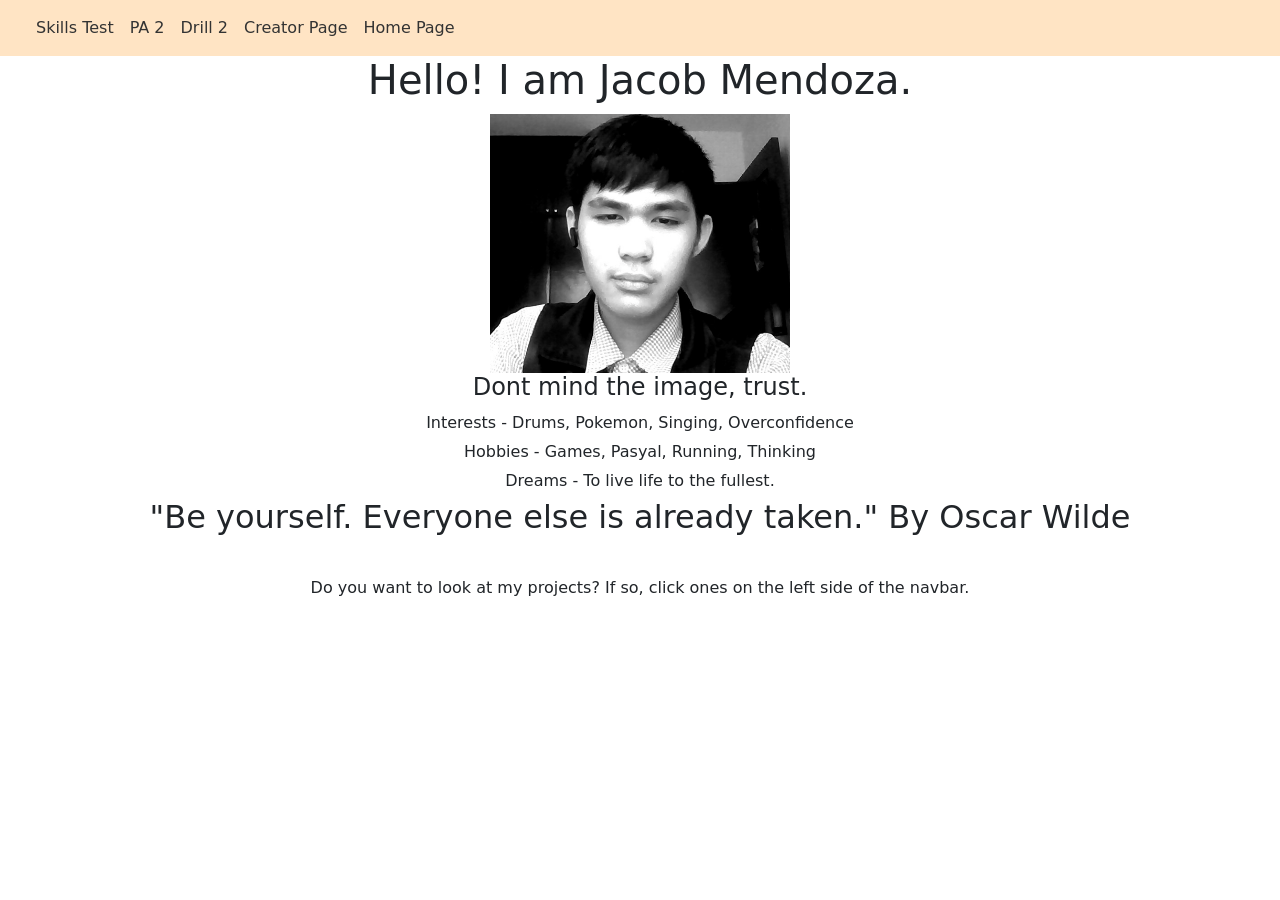
<file: creator.html>
<!DOCTYPE html>
<html lang="en">
<head>
    <meta charset="UTF-8">
    <meta name="viewport" content="width=device-width, initial-scale=1.0">
    <link rel="stylesheet" href="https://pyscript.net/releases/2026.7.3/core.css">
    <script type="module" src="https://pyscript.net/releases/2026.7.3/core.js"></script>
    <link href="https://cdn.jsdelivr.net/npm/bootstrap@5.3.8/dist/css/bootstrap.min.css" rel="stylesheet">
    <link rel="stylesheet" href="creator.css">
    <title>Creator page</title>
</head>
<body>
    <nav class="navbar navbar-expand-sm custom-nav">
    <div class="container-fluid">
            <a class="navbar-brand" href="#">
            </a>
            <button class="navbar-toggler" type="button" data-bs-toggle="collapse" data-bs-target="#collapsibleNavbar">
                <span class="navbar-toggler-icon"></span>
            </button>

        <div class="collapse navbar-collapse">
            <ul class="navbar-nav me-auto mb-2 mb-lg-0">

                <li class="nav-item">
                    <a class="nav-link" py-click = "skills_test">Skills Test</a>
                </li>

                <li class="nav-item">
                    <a class="nav-link" py-click = "pa_2">PA 2</a>
                </li>

                <li class="nav-item">
                    <a class="nav-link" py-click = "drill_2">Drill 2</a>
                </li>

                <li class="nav-item">
                    <a class="nav-link" py-click = "creator_page">Creator Page</a>
                </li>

                <li class="nav-item">
                    <a class="nav-link" py-click = "home_page">Home Page</a>
                </li>
            </ul>
        </div>
    </div>
</nav>
<div class = "me">
    <h1>Hello! I am Jacob Mendoza.</h1>
        <img src = "are you kidding me..png">
        <h4> Dont mind the image, trust.</h4>
        <p>
        Interests - Drums, Pokemon, Singing, Overconfidence
        </p>
        <p>
        Hobbies - Games, Pasyal, Running, Thinking
        </p>
        <p>
        Dreams - To live life to the fullest.
        </p>
            <h2>"Be yourself. Everyone else is already taken." By Oscar Wilde</h2> <br>
        <p>Do you want to look at my projects? If so, click ones on the left side of the navbar.</p>
</div>
<py-script src = "creator.py"></py-script>
<py-script src = "project.py"></py-script>
</body>
</html>
</file>
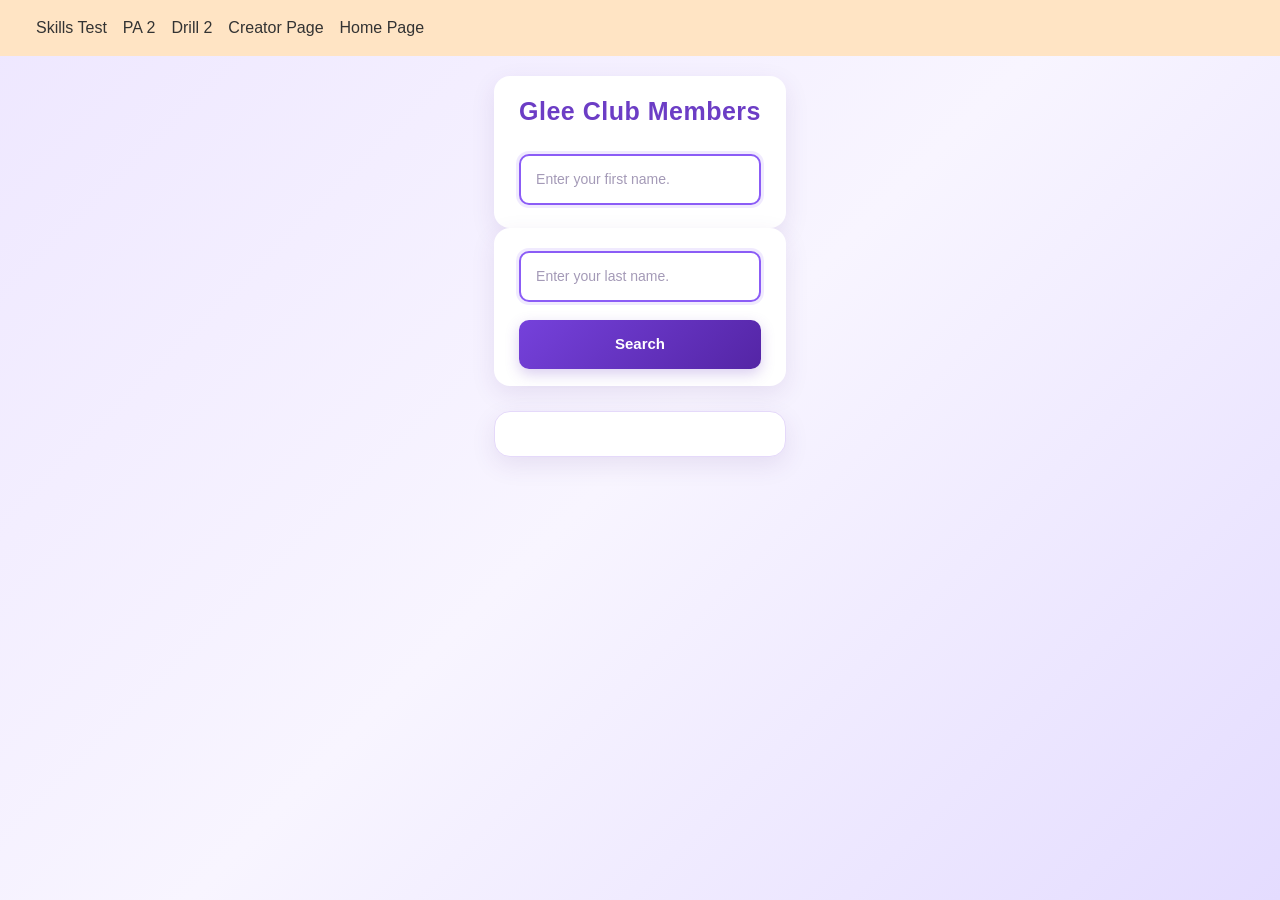
<file: pa2.html>
<!DOCTYPE html>
<html lang="en">
<head>
    <meta charset="UTF-8">
    <meta name="viewport" content="width=device-width, initial-scale=1.0">
    <link rel="stylesheet" href="https://pyscript.net/releases/2026.7.3/core.css">
    <script type="module" src="https://pyscript.net/releases/2026.7.3/core.js"></script>
    <link href="https://cdn.jsdelivr.net/npm/bootstrap@5.3.8/dist/css/bootstrap.min.css" rel="stylesheet">
    <link rel="stylesheet" href="pa2.css">
    <title>Set Operators</title>
</head>
<body>
<nav class="navbar navbar-expand-sm custom-nav">
    <div class="container-fluid">
            <a class="navbar-brand" href="#">
            </a>
            <button class="navbar-toggler" type="button" data-bs-toggle="collapse" data-bs-target="#collapsibleNavbar">
                <span class="navbar-toggler-icon"></span>
            </button>

        <div class="collapse navbar-collapse">
            <ul class="navbar-nav me-auto mb-2 mb-lg-0">

                <li class="nav-item">
                    <a class="nav-link" py-click = "skills_test">Skills Test</a>
                </li>

                <li class="nav-item">
                    <a class="nav-link" py-click = "pa_2">PA 2</a>
                </li>

                <li class="nav-item">
                    <a class="nav-link" py-click = "drill_2">Drill 2</a>
                </li>

                <li class="nav-item">
                    <a class="nav-link" py-click = "creator_page">Creator Page</a>
                </li>

                <li class="nav-item">
                    <a class="nav-link" py-click = "home_page">Home Page</a>
                </li>
            </ul>
        </div>
    </div>
</nav>
    <center>
    <form>
        <h3><b>Glee Club Members</b></h3>
        <input type = "text" id = "firstname" placeholder="Enter your first name."><br>
    </form>
    <form>
        <input type = "text" id = "lastname" placeholder="Enter your last name."><br>
        <input type="button" py-click = "add_member" value = "Search">
    </form>

<div id = "results"></div>
</center>
<py-script src = "pa2.py"></py-script>
<py-script src = "project.py"></py-script>



</body>
</html>
</file>
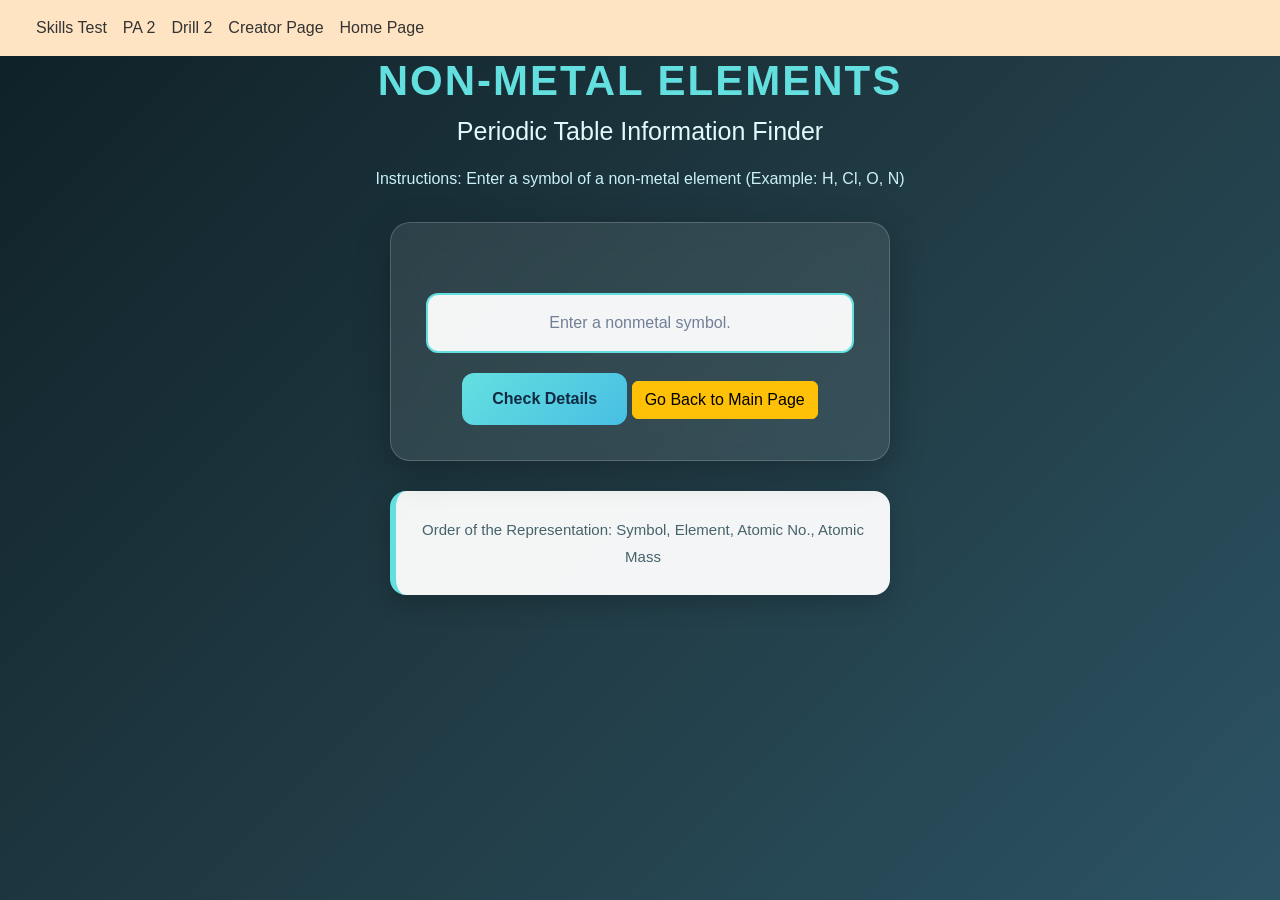
<file: skillstest2q.html>
<!DOCTYPE html>
<html lang="en">
<head>
    <meta charset="UTF-8">
    <meta name="viewport" content="width=device-width, initial-scale=1.0">
    <link rel="stylesheet" href="https://pyscript.net/releases/2026.7.3/core.css">
    <script type="module" src="https://pyscript.net/releases/2026.7.3/core.js"></script>
    <link href="https://cdn.jsdelivr.net/npm/bootstrap@5.3.8/dist/css/bootstrap.min.css" rel="stylesheet">
    <link rel="stylesheet" href="skillstest2q.css">
    <title>Periodic Table Information Finder</title>
</head>
<body>
<nav class="navbar navbar-expand-sm custom-nav">
    <div class="container-fluid">
            <a class="navbar-brand" href="#">
            </a>
            <button class="navbar-toggler" type="button" data-bs-toggle="collapse" data-bs-target="#collapsibleNavbar">
                <span class="navbar-toggler-icon"></span>
            </button>

        <div class="collapse navbar-collapse">
            <ul class="navbar-nav me-auto mb-2 mb-lg-0">

                <li class="nav-item">
                    <a class="nav-link" py-click = "skills_test">Skills Test</a>
                </li>

                <li class="nav-item">
                    <a class="nav-link" py-click = "pa_2">PA 2</a>
                </li>

                <li class="nav-item">
                    <a class="nav-link" py-click = "drill_2">Drill 2</a>
                </li>

                <li class="nav-item">
                    <a class="nav-link" py-click = "creator_page">Creator Page</a>
                </li>

                <li class="nav-item">
                    <a class="nav-link" py-click = "home_page">Home Page</a>
                </li>
            </ul>
        </div>
    </div>
</nav>
    <h1>Non-Metal Elements</h1>
        <h2>Periodic Table Information Finder</h2>
        <h3>Instructions: Enter a symbol of a non-metal element (Example: H, Cl, O, N)</h3>
            <form>
                <h3></h3>
                <input type='text' id = "nonmetal" placeholder = "Enter a nonmetal symbol."><br>
                <input type='button' py-click = "find_element" value = "Check Details">
                <a href="index.html" class ="btn btn-warning">Go Back to Main Page</a>
            </form>
<div id = "result"><p>
    Order of the Representation:  Symbol, Element, Atomic No., Atomic Mass
    </p>
</div>
<py-script src = "skillstest2q.py"></py-script>
<py-script src = "project.py"></py-script>

</body>
</html>
</file>
<file: creator.css>
.custom-nav {
background-color: bisque;
}
.custom-nav .nav-link {
    color: #333;
}

.custom-nav .nav-link:hover {
    color: #2563eb;
}
h1 {
    text-align: center;
    margin-bottom: 10px;
}

p {
    text-align: center;
    margin: 5px;
}
h4 {
    text-align: center;
    margin-bottom: 10px;
}
.me img {
    margin: auto;
    display: block;
    width: 300px;
}
h2 {
    text-align: center;
    margin-bottom: 10px;
}
</file>
<file: pa2.css>
body {
margin: 0;
padding: 0;
min-height: 100vh;
box-sizing: border-box;
font-family: 'Segoe UI', Arial, sans-serif;
background: linear-gradient(135deg, #eee7ff, #f8f5ff, #e4dcff);
color: #30234a;
align-items: center;
flex-direction: column;
display: flex;
}


form {
max-width: 380px;
margin: 0 auto;
padding: 15px 25px;
background: #ffffff;
border-radius: 16px;
box-shadow: 0 8px 25px rgba(74, 43, 125, 0.10);
}

h3 {
margin: 5px 0 20px;
font-size: 25px;
color: #6c3dc5;
letter-spacing: 0.5px;
}

input[type="text"] {
width: 100%;
padding: 13px 15px;
margin: 8px 0;
box-sizing: border-box;
border: 2px solid #e3d8f8;
border-radius: 10px;
background-color: #faf8ff;
font-size: 14px;
color: #30234a;
outline: none;
transition: 0.25s ease;
}


input[type="text"] {
border-color: #8b5cf6;
background-color: #ffffff;
box-shadow: 0 0 0 3px rgba(139, 92, 246, 0.13);
}


input::placeholder {
color: #a49ab7;
}


input[type="button"] {
width: 100%;
padding: 13px;
margin-top: 12px;
border: none;
border-radius: 10px;
background: linear-gradient(135deg, #8b5cf6, #6c3dc5);
color: #ffffff;
font-size: 15px;
font-weight: bold;
cursor: pointer;
transition: 0.25s ease;
}


input[type="button"] {
background: linear-gradient(135deg, #7541db, #5425a5);
transform: translateY(-2px);
box-shadow: 0 5px 14px rgba(108, 61, 197, 0.25);
}


#results {
max-width: 430px;
margin: 25px auto;
padding: 22px;
box-sizing: border-box;
background: #ffffff;
border: 1px solid #e5d9fa;
border-radius: 16px;
box-shadow: 0 8px 25px rgba(74, 43, 125, 0.10);
color: #49366b;
font-size: 15px;
line-height: 1.9;
overflow-wrap: anywhere;
}


@media (max-width: 480px) {
body {
padding: 30px 15px;
}

form {
    padding: 15px 18px;
}

h3 {
    font-size: 22px;
}

#results {
    padding: 18px;
}

}

.custom-nav {
    background-color: bisque;
    width: 100%;
    align-self: stretch;
    margin-bottom: 20px;
    position: sticky;
    top: 0;
    z-index: 1000;
}
.custom-nav .nav-link {
    color: #333;
}

.custom-nav .nav-link:hover {
    color: #2563eb;
}
h1 {
    text-align: center;
    margin-bottom: 10px;
}

p {
    text-align: center;
    margin: 5px;
}
h4 {
    text-align: center;
    margin-bottom: 10px;
}
.me img {
    margin: auto;
    display: block;
    width: 300px;
}
h2 {
    text-align: center;
    margin-bottom: 10px;
}
</file>
<file: skillstest2q.css>
* {
    box-sizing: border-box;
}

body {
    margin: 0;
    padding: 0;
    min-height: 100vh;
    font-family: 'Segoe UI', Arial, sans-serif;
    background: linear-gradient(135deg, #0f2027, #203a43, #2c5364);
    color: #ffffff;
    text-align: center;
}


h1 {
    font-size: 42px;
    font-weight: 800;
    letter-spacing: 2px;
    color: #64dfdf;
    margin-bottom: 10px;
    text-transform: uppercase;
}


h2 {
    font-size: 25px;
    font-weight: 500;
    color: #e0fbfc;
    margin-top: 0;
    margin-bottom: 35px;
}

h3 {
    font-size: 16px;
    font-weight: 400;
    color: #caf0f8;
    margin: 20px auto;
    line-height: 1.6;
}

form {
    background: rgba(255, 255, 255, 0.09);
    backdrop-filter: blur(12px);
    -webkit-backdrop-filter: blur(12px);
    max-width: 500px;
    margin: 30px auto;
    padding: 35px;
    border: 1px solid rgba(255, 255, 255, 0.18);
    border-radius: 20px;
    box-shadow: 0 10px 35px rgba(0, 0, 0, 0.25);
}

input[type="text"] {
    width: 100%;
    padding: 16px;
    margin: 15px 0 20px;
    border: 2px solid #64dfdf;
    border-radius: 12px;
    outline: none;
    background: rgba(255, 255, 255, 0.95);
    color: #12343b;
    font-size: 16px;
    text-align: center;
    transition: 0.3s ease;
}

input[type="text"]:focus {
    border-color: #80ffdb;
    box-shadow: 0 0 12px rgba(100, 223, 223, 0.5);
}

input[type="text"]::placeholder {
    color: #718096;
}


input[type="button"] {
    padding: 14px 30px;
    border: none;
    border-radius: 12px;
    background: linear-gradient(135deg, #64dfdf, #48bfe3);
    color: #102a43;
    font-size: 16px;
    font-weight: bold;
    cursor: pointer;
    transition: 0.3s ease;
}

input[type="button"]:hover {
    background: linear-gradient(135deg, #80ffdb, #56cfe1);
    transform: translateY(-3px);
    box-shadow: 0 6px 18px rgba(72, 191, 227, 0.35);
}

input[type="button"]:active {
    transform: scale(0.97);
}


#result {
    max-width: 500px;
    min-height: 100px;
    margin: 30px auto;
    padding: 25px;
    border-radius: 16px;
    background: rgba(255, 255, 255, 0.95);
    color: #12343b;
    font-size: 17px;
    line-height: 1.8;
    border-left: 6px solid #64dfdf;
    box-shadow: 0 8px 25px rgba(0, 0, 0, 0.2);
    overflow-wrap: anywhere;
}

#result p {
    margin: 0;
    font-size: 15px;
    color: #45636b;
}


@media (max-width: 600px) {
    body {
        padding: 35px 15px;
    }

    h1 {
        font-size: 30px;
    }

    h2 {
        font-size: 21px;
    }

    h3 {
        font-size: 14px;
    }

    form {
        padding: 25px 20px;
    }

    #result {
        padding: 20px;
        font-size: 15px;
    }
}

.custom-nav {
background-color: bisque;
}
h1 {
    text-align: center;
    margin-bottom: 10px;
}

p {
    text-align: center;
    margin: 5px;
}
h4 {
    text-align: center;
    margin-bottom: 10px;
}
.me img {
    margin: auto;
    display: block;
    width: 300px;
}
h2 {
    text-align: center;
    margin-bottom: 10px;
}
.custom-nav .nav-link {
    color: #333;
}

.custom-nav .nav-link:hover {
    color: #2563eb;
}
</file>
